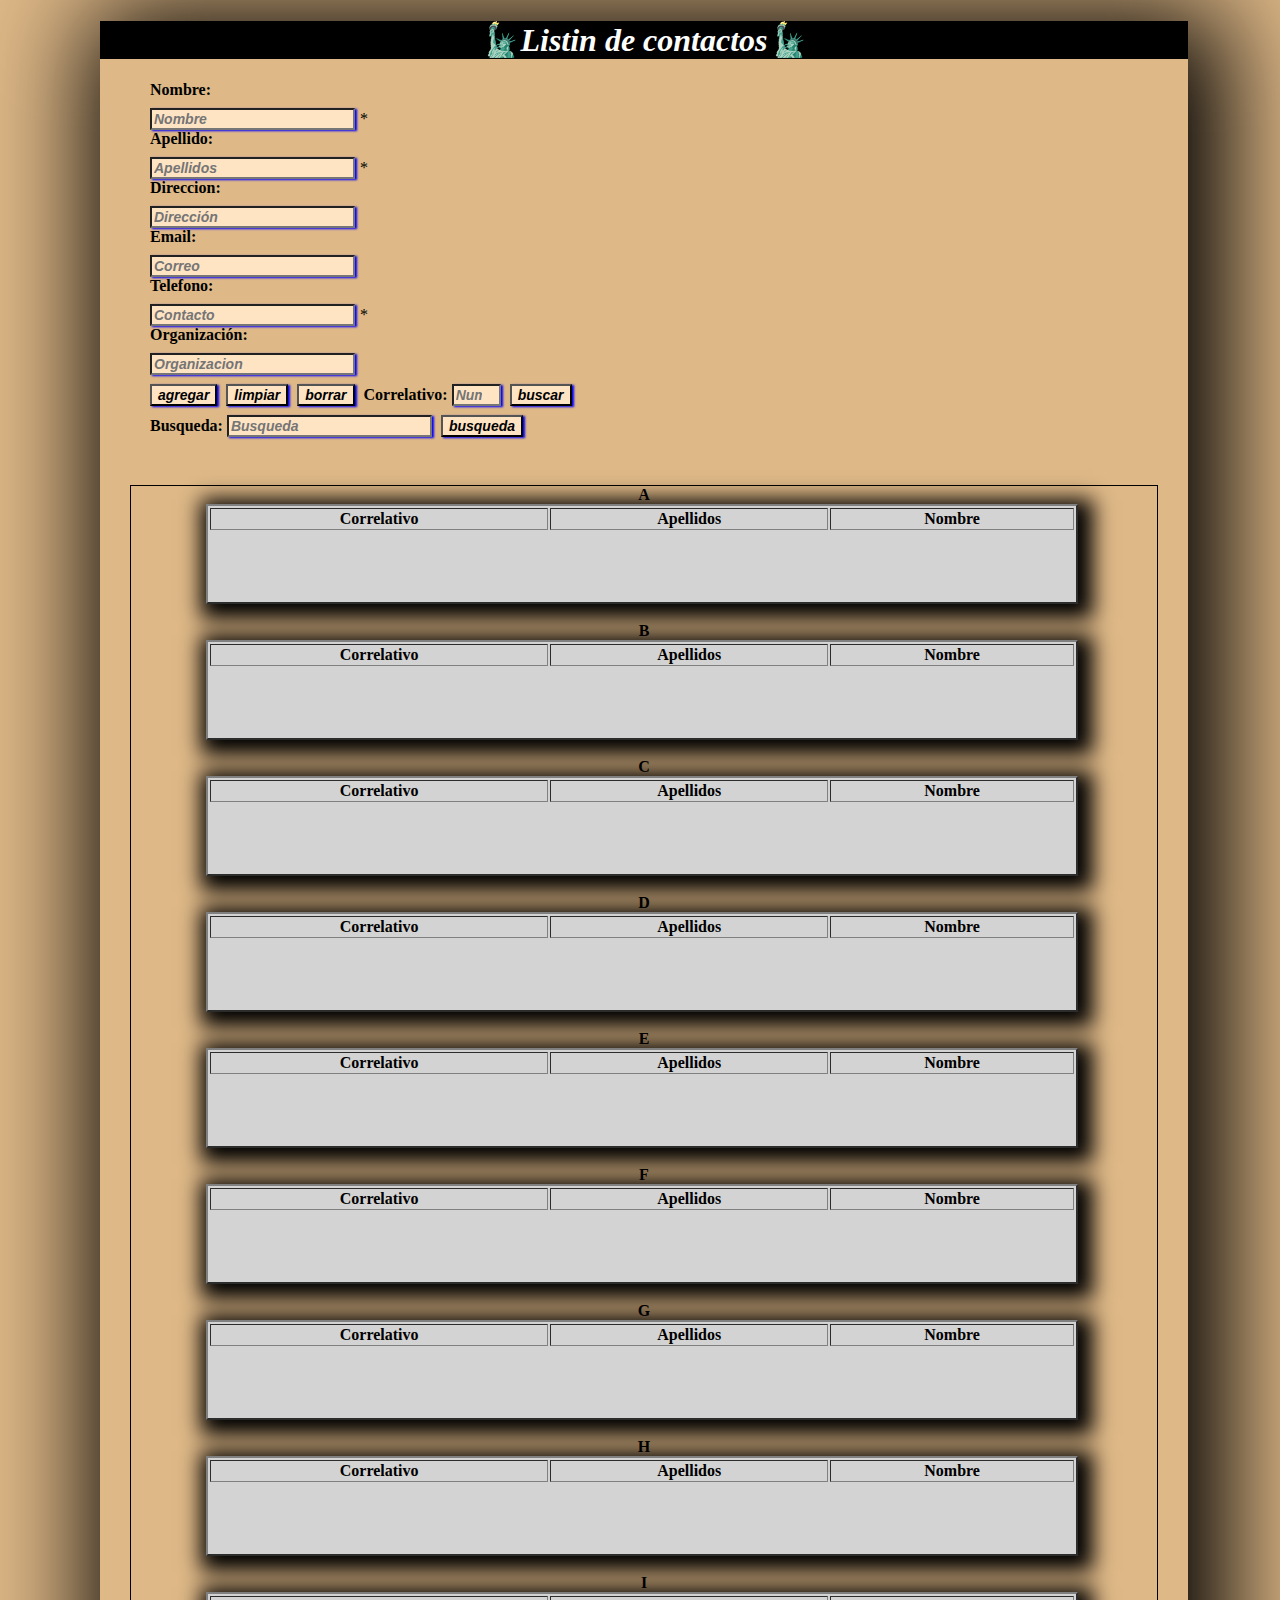
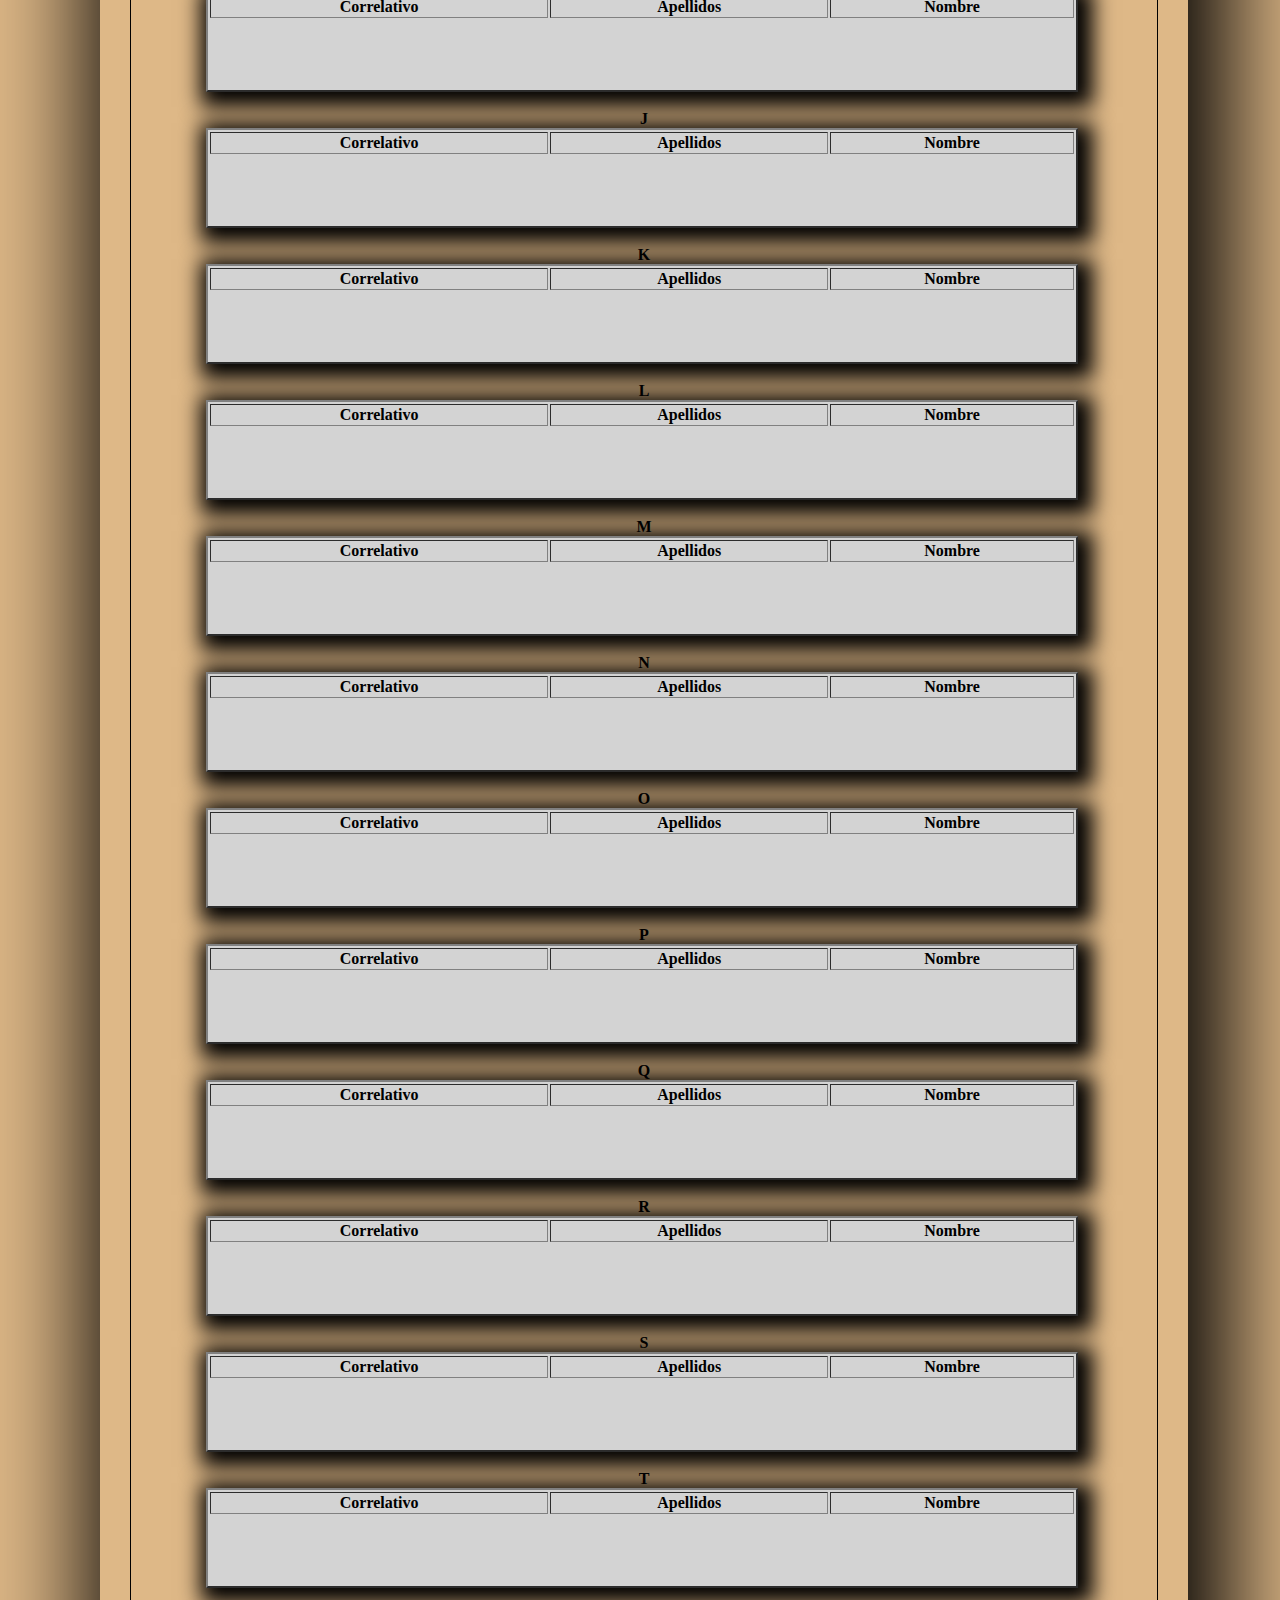
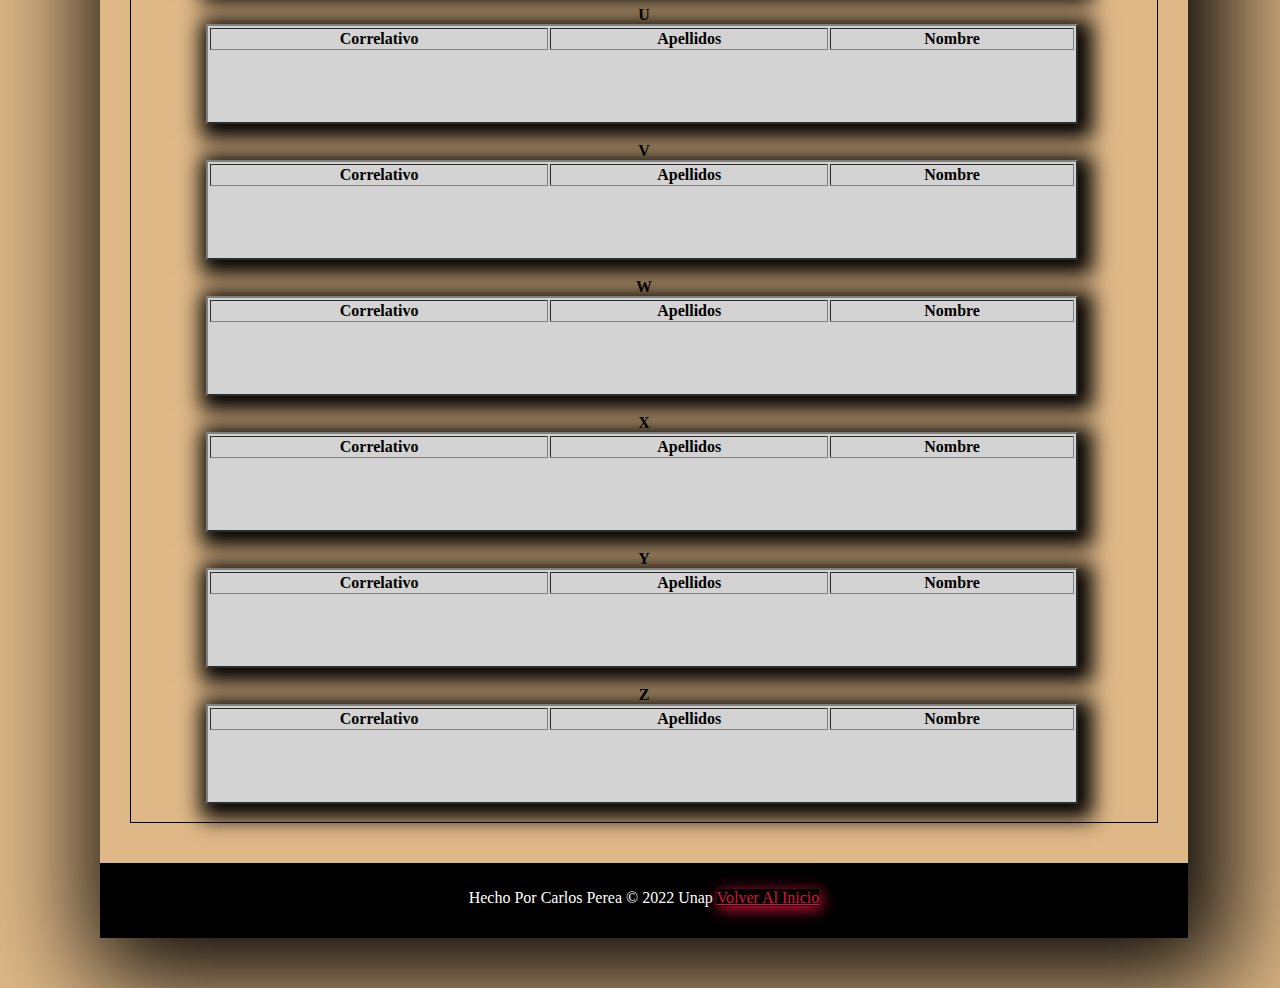
<file: Global2/index.html>
<!DOCTYPE html>
<html lang="es">

<head>
    <meta charset="UTF-8">
    <meta http-equiv="X-UA-Compatible" content="IE=edge">
    <meta name="viewport" content="width=device-width, initial-scale=1.0">
    <title>Listin de contactos</title>
    <link rel="shortcut icon" href="favicon.png" type="image/x-icon">
    <link rel="stylesheet" href="style.css">
    <script src="main.js"></script>



</head>

<body bgcolor="orange">

    <header>
        <h1> &#128509;Listin de contactos&#128509;</h1>
    </header>


    <form action="">

        <label for="Nombre">Nombre:</label><br>
        <input type="text" name="nombre" id="nombre" required placeholder="Nombre">*<br>


        <label for="Apellido">Apellido:</label><br>
        <input type="text" name="apellido" id="apellido" required placeholder="Apellidos">*<br>

        <label for="Direccion">Direccion:</label><br>
        <input type="text" name="direccion" id="direccion" placeholder="Dirección"><br>

        <label for="email">Email:</label><br>
        <input type="email" name="correo" id="correo" required placeholder="Correo"><br>

        <label for="Numero">Telefono:</label><br>
        <input type="tel" name="numero" id="numero" placeholder="Contacto" required>* <br>

        <label for="organizacion">Organización:</label><br>
        <input type="text" name="Organizacion" id="organizacion" placeholder="Organizacion"><br>
        <input type="submit" value="agregar" onclick="agregarContacto()" id="opcionAgregar">
        <input type="reset" value="limpiar" onclick="limpiarContacto()">
        <input type="button" value="borrar" onclick="borrarContacto()">

        <label for="correlativo">Correlativo:</label>
        <input type="number" name="correlativo" id="correlativo" min="1" max="1" placeholder="Numero de correlartivo">
        <input type="button" value="buscar" onclick="buscarContacto()"><br>
        <input type="hidden" name="lastId" id="lastId" value="1">


        <label for="busqueda">Busqueda:</label>
        <input type="search" name="busqueda" id="busqueda" placeholder="Busqueda">
        <input type="button" value="busqueda" onclick="busquedaContacto()"><br><br>

        <div id="resultado">

        </div>









    </form>





    <div id="tablas">
        <table id="tablaA" border="2">
            <thead>
                <tr>A
                    <th>Correlativo</th>
                    <th>Apellidos</th>
                    <th>Nombre</th>

                </tr>
            </thead>
            <tbody>

            </tbody>


        </table><br>

        <table id="tablaB" border="2">
            <thead>
                <tr>B
                    <th>Correlativo</th>
                    <th>Apellidos</th>
                    <th>Nombre</th>


                </tr>
            </thead>
            <tbody>
                <tr>



                </tr>
            </tbody>
            <tfoot>
                <tr>


                </tr>
            </tfoot>

        </table><br>

        <table id="tablaC" border="2">
            <thead>
                <tr>C
                    <th>Correlativo</th>
                    <th>Apellidos</th>
                    <th>Nombre</th>



                </tr>
            </thead>
            <tbody>
                <tr>


                </tr>
            </tbody>
            <tfoot>
                <tr>

                </tr>
            </tfoot>

        </table><br>

        <table id="tablaD" border="2">
            <thead>
                <tr>D
                    <th>Correlativo</th>
                    <th>Apellidos</th>
                    <th>Nombre</th>



                </tr>
            </thead>
            <tbody>
                <tr>



                </tr>
            </tbody>
            <tfoot>
                <tr>


                </tr>
            </tfoot>

        </table><br>

        <table id="tablaE" border="2">
            <thead>
                <tr>E
                    <th>Correlativo</th>
                    <th>Apellidos</th>
                    <th>Nombre</th>



                </tr>
            </thead>
            <tbody>
                <tr>



                </tr>
            </tbody>
            <tfoot>
                <tr>


                </tr>
            </tfoot>

        </table><br>

        <table id="tablaF" border="2">
            <thead>
                <tr>F
                    <th>Correlativo</th>
                    <th>Apellidos</th>
                    <th>Nombre</th>



                </tr>
            </thead>
            <tbody>
                <tr>



                </tr>
            </tbody>
            <tfoot>
                <tr>


                </tr>
            </tfoot>
        </table><br>

        <table id="tablaG" border="2">
            <thead>
                <tr>G
                    <th>Correlativo</th>
                    <th>Apellidos</th>
                    <th>Nombre</th>


                </tr>
            </thead>
            <tbody>
                <tr>



                </tr>
            </tbody>
            <tfoot>
                <tr>


                </tr>
            </tfoot>
        </table><br>

        <table id="tablaH" border="2">
            <thead>
                <tr>H
                    <th>Correlativo</th>
                    <th>Apellidos</th>
                    <th>Nombre</th>


                </tr>
            </thead>
            <tbody>
                <tr>



                </tr>
            </tbody>
            <tfoot>
                <tr>


                </tr>
            </tfoot>
        </table><br>

        <table id="tablaI" border="2">
            <thead>
                <tr>I
                    <th>Correlativo</th>
                    <th>Apellidos</th>
                    <th>Nombre</th>



                </tr>
            </thead>
            <tbody>
                <tr>



                </tr>
            </tbody>
            <tfoot>
                <tr>


                </tr>
            </tfoot>
        </table><br>

        <table id="tablaJ" border="2">
            <thead>
                <tr>J
                    <th>Correlativo</th>
                    <th>Apellidos</th>
                    <th>Nombre</th>



                </tr>
            </thead>
            <tbody>
                <tr>



                </tr>
            </tbody>
            <tfoot>
                <tr>


                </tr>
            </tfoot>
        </table><br>

        <table id="tablaK" border="2">
            <thead>
                <tr>K
                    <th>Correlativo</th>
                    <th>Apellidos</th>
                    <th>Nombre</th>



                </tr>
            </thead>
            <tbody>
                <tr>



                </tr>
            </tbody>
            <tfoot>
                <tr>


                </tr>
            </tfoot>
        </table><br>

        <table id="tablaL" border="2">
            <thead>
                <tr>L
                    <th>Correlativo</th>
                    <th>Apellidos</th>
                    <th>Nombre</th>



                </tr>
            </thead>
            <tbody>
                <tr>



                </tr>
            </tbody>
            <tfoot>
                <tr>


                </tr>
            </tfoot>
        </table><br>

        <table id="tablaM" border="2">
            <thead>
                <tr>M
                    <th>Correlativo</th>
                    <th>Apellidos</th>
                    <th>Nombre</th>



                </tr>
            </thead>
            <tbody>
                <tr>



                </tr>
            </tbody>
            <tfoot>
                <tr>


                </tr>
            </tfoot>
        </table><br>

        <table id="tablaN" border="2">
            <thead>
                <tr>N
                    <th>Correlativo</th>
                    <th>Apellidos</th>
                    <th>Nombre</th>



                </tr>
            </thead>
            <tbody>
                <tr>



                </tr>
            </tbody>
            <tfoot>
                <tr>


                </tr>
            </tfoot>
        </table><br>



        <table id="tablaO" border="2">
            <thead>
                <tr>O
                    <th>Correlativo</th>
                    <th>Apellidos</th>
                    <th>Nombre</th>



                </tr>
            </thead>
            <tbody>
                <tr>



                </tr>
            </tbody>
            <tfoot>
                <tr>


                </tr>
            </tfoot>
        </table><br>

        <table id="tablaP" border="2">
            <thead>
                <tr>P
                    <th>Correlativo</th>
                    <th>Apellidos</th>
                    <th>Nombre</th>



                </tr>
            </thead>
            <tbody>
                <tr>



                </tr>
            </tbody>
            <tfoot>
                <tr>


                </tr>
            </tfoot>
        </table><br>

        <table id="tablaQ" border="2">
            <thead>
                <tr>Q
                    <th>Correlativo</th>
                    <th>Apellidos</th>
                    <th>Nombre</th>



                </tr>
            </thead>
            <tbody>
                <tr>



                </tr>
            </tbody>
            <tfoot>
                <tr>


                </tr>
            </tfoot>
        </table><br>

        <table id="tablaR" border="2">
            <thead>
                <tr>R
                    <th>Correlativo</th>
                    <th>Apellidos</th>
                    <th>Nombre</th>



                </tr>
            </thead>
            <tbody>
                <tr>



                </tr>
            </tbody>
            <tfoot>
                <tr>


                </tr>
            </tfoot>
        </table><br>

        <table id="tablaS" border="2">
            <thead>
                <tr>S
                    <th>Correlativo</th>
                    <th>Apellidos</th>
                    <th>Nombre</th>



                </tr>
            </thead>
            <tbody>
                <tr>



                </tr>
            </tbody>
            <tfoot>
                <tr>


                </tr>
            </tfoot>
        </table><br>

        <table id="tablaT" border="2">
            <thead>
                <tr>T
                    <th>Correlativo</th>
                    <th>Apellidos</th>
                    <th>Nombre</th>



                </tr>
            </thead>
            <tbody>
                <tr>



                </tr>
            </tbody>
            <tfoot>
                <tr>


                </tr>
            </tfoot>
        </table><br>

        <table id="tablaU" border="2">
            <thead>
                <tr>U
                    <th>Correlativo</th>
                    <th>Apellidos</th>
                    <th>Nombre</th>



                </tr>
            </thead>
            <tbody>
                <tr>



                </tr>
            </tbody>
            <tfoot>
                <tr>


                </tr>
            </tfoot>
        </table><br>

        <table id="tablaV" border="2">
            <thead>
                <tr>V
                    <th>Correlativo</th>
                    <th>Apellidos</th>
                    <th>Nombre</th>



                </tr>
            </thead>
            <tbody>
                <tr>



                </tr>
            </tbody>
            <tfoot>
                <tr>


                </tr>
            </tfoot>
        </table><br>

        <table id="tablaW" border="2">
            <thead>
                <tr>W
                    <th>Correlativo</th>
                    <th>Apellidos</th>
                    <th>Nombre</th>



                </tr>
            </thead>
            <tbody>
                <tr>



                </tr>
            </tbody>
            <tfoot>
                <tr>


                </tr>
            </tfoot>
        </table><br>

        <table id="tablaX" border="2">
            <thead>
                <tr>X
                    <th>Correlativo</th>
                    <th>Apellidos</th>

                    <th>Nombre</th>


                </tr>
            </thead>
            <tbody>
                <tr>



                </tr>
            </tbody>
            <tfoot>
                <tr>


                </tr>
            </tfoot>
        </table><br>

        <table id="tablaY" border="2">
            <thead>
                <tr>Y
                    <th>Correlativo</th>
                    <th>Apellidos</th>
                    <th>Nombre</th>



                </tr>
            </thead>
            <tbody>
                <tr>



                </tr>
            </tbody>
            <tfoot>
                <tr>


                </tr>
            </tfoot>
        </table><br>

        <table id="tablaZ" border="2">
            <thead>
                <tr>Z
                    <th>Correlativo</th>
                    <th>Apellidos</th>
                    <th>Nombre</th>



                </tr>
            </thead>
            <tbody>
                <tr>



                </tr>
            </tbody>
            <tfoot>
                <tr>


                </tr>
            </tfoot>
        </table><br>

    </div>

    <footer id="ultimo">
        <p>Hecho Por Carlos Perea &copy; 2022 Unap

            <a href="#top">Volver Al Inicio</a>
        </p>
    </footer>

</body>

</html>
</file>
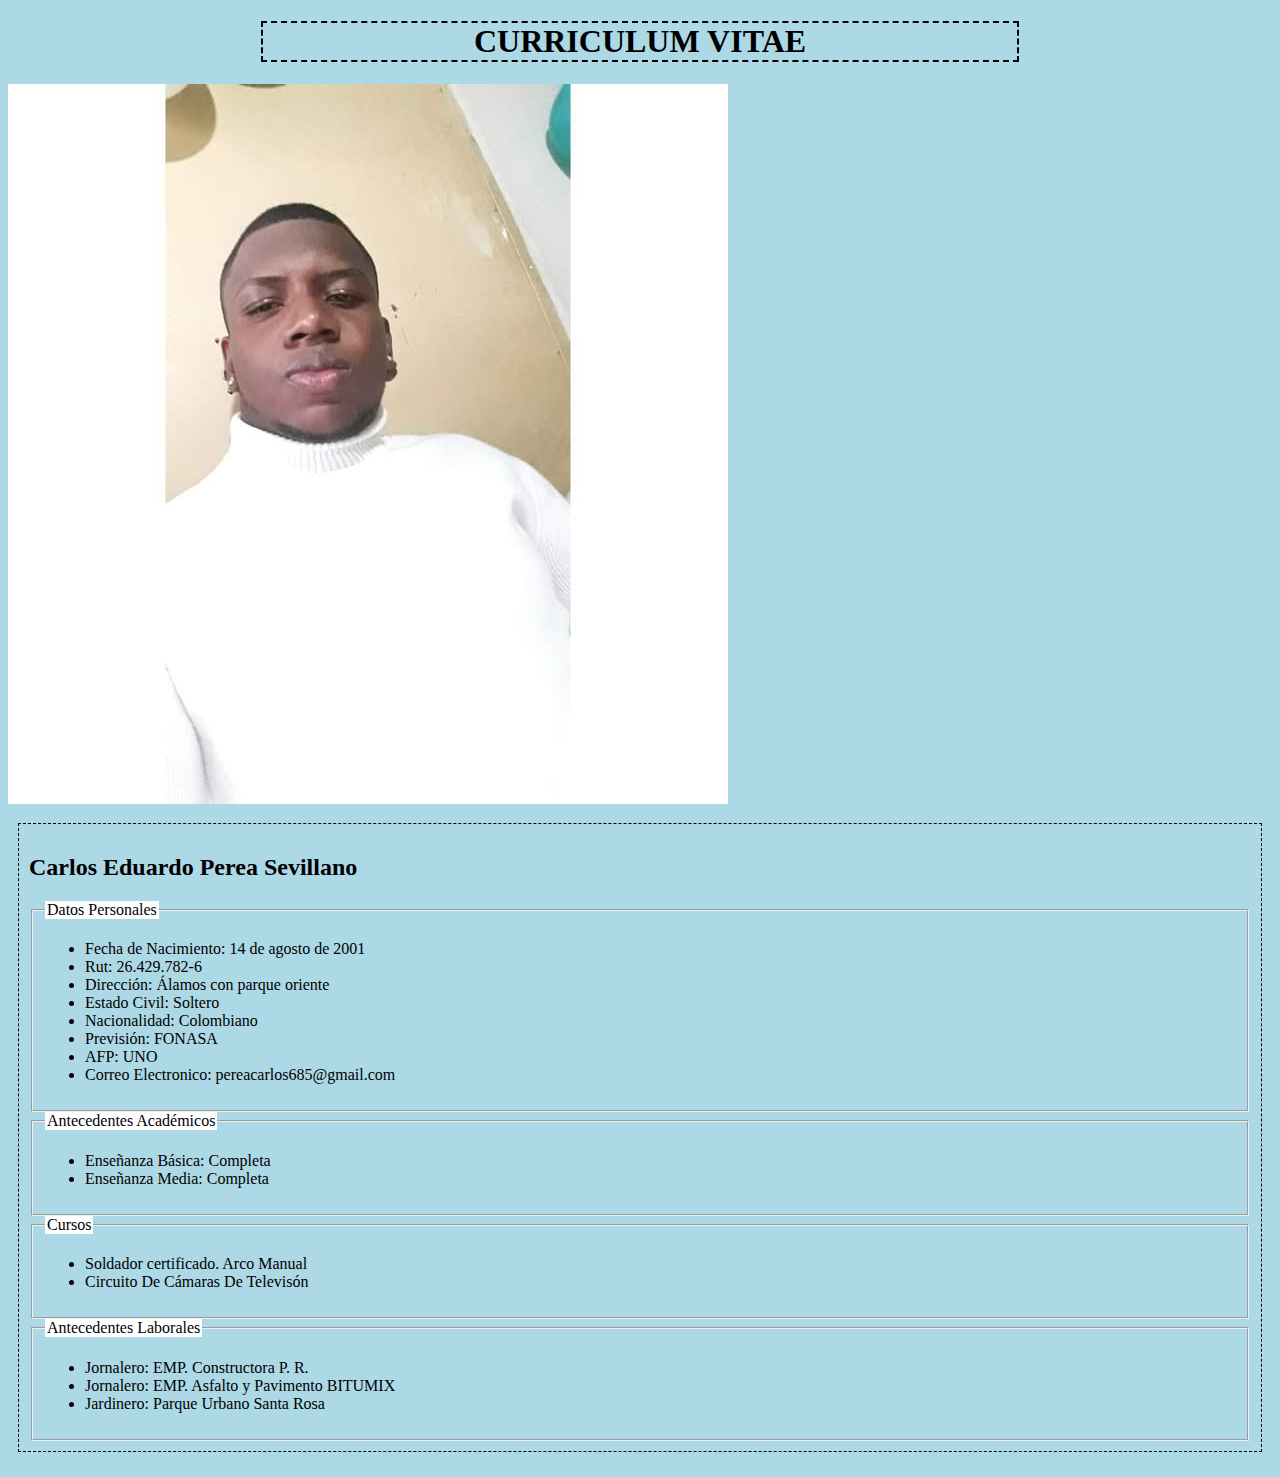
<file: pereacarlos.github.io/index.html>
<!DOCTYPE html>
<html lang="en">
<head>
    <meta charset="UTF-8">
    <meta http-equiv="X-UA-Compatible" content="IE=edge">
    <meta name="viewport" content="width=device-width, initial-scale=1.0">
    <link rel="shortcut icon" href="curriculum.png" type="image/x-icon">
    <title>Curiculum Vitae</title>
</head>
<body>

    <style>
        body{
            background-color: lightblue ;
            font-family: cursive;
        }
        #principal{
            border: 1px dashed black;
            padding: 10px;
            margin-left: 10px;
            margin-right: 10px;
            margin-bottom: 25px;
            margin-top: 15px;
        }

        #title{
            text-align: center;
            border: 2px dashed black;
            margin-left: 20%;
            margin-right: 20%;

        }

        .caja{
            background-color: white;
            
        }

        .caja1{
            background-color: white;
            
        }

        .caja2{
            background-color: white;
            
        }

        .caja3{
            background-color: white;
            
        }

    
    </style>
    <h1 id="title">CURRICULUM VITAE</h1>
    <img src="carlos.jpg" />
    <div id="principal">
        
        <h2>Carlos Eduardo Perea Sevillano</h2>
   
   

    <fieldset>
        <legend class="caja">Datos Personales</legend>
        <ul>
            <li>Fecha de Nacimiento:  14 de agosto de 2001</li>
            <li>Rut: 26.429.782-6</li>
            <li>Dirección: Álamos con parque oriente</li>
            <li>Estado Civil: Soltero</li>
            <li>Nacionalidad: Colombiano</li>
            <li>Previsión: FONASA</li>
            <li>AFP: UNO</li>
            <li>Correo Electronico: pereacarlos685@gmail.com</li>
            
           
        </ul>

       
    </fieldset>

    <FIeldset>
        <legend class="caja1">Antecedentes Académicos</legend>
        <ul>
            <li>Enseñanza Básica: Completa</li>
            <li>Enseñanza Media: Completa</li>
            
        </ul>
    </FIeldset>

    <FIeldset>
        <legend class="caja2">Cursos</legend>
        <ul>
            <li>Soldador certificado. Arco Manual</li>
            <li>Circuito De Cámaras De Televisón</li>
            
        </ul>
    </FIeldset>

    <FIeldset>
        <legend class="caja3">Antecedentes Laborales</legend>
        <ul>
            <li>Jornalero: EMP. Constructora P. R.</li>
            <li>Jornalero: EMP. Asfalto y Pavimento BITUMIX</li>
            <li>Jardinero: Parque Urbano Santa Rosa</li>
            
        </ul>
    </FIeldset>

</div>
</body>
</html>
</file>
<file: Global2/style.css>
body {
    background-color: burlywood;
    box-shadow: 15px 15px 100px 25px black;
    width: 85%;
    margin-left: 100px;
}

#resultado {
    color: red;
    font-weight: bold;
    font-size: 15px;
}

form {
    margin-left: 50px;
    margin-bottom: 15px;
}

label {
    color: black;
    font-weight: bold;
    margin-top: 15px;
}

table {
    background-color: lightgray;
    width: 85%;
    height: 100px;
    color: black;
    font-weight: lighter;
    margin-left: 20px;
    box-shadow: 5px 5px 20px 10px black;
    margin-left: 75px;
}

#tablas {
    color: black;
    font-weight: bold;
    margin: 30px;
    border: 1px solid black;
    text-align: center;
}

input,
button {
    font-style: italic;
    font-size: 14px;
    cursor: pointer;
    background-position: 0-199px;
    background-color: black;
    color: black;
    box-shadow: 2px 1px 2px blue;
    font-weight: bold;
    margin-right: 5px;
    margin-top: 9px;
}

#ultimo {
    width: 100%;
    height: 55px;
    margin: 0px auto;
    margin-top: 40px;
    margin-bottom: 50px;
    padding-top: 10px;
    padding-bottom: 10px;
    background-color: black;
    color: white;
    text-align: center;
}

header {
    border: 1px;
    width: 100%;
    margin: 0px auto;
    background-color: black;
    color: white;
    text-align: center;
    font-style: italic;
}

a {
    color: crimson;
    box-shadow: 2px 3px 15px crimson;
}

input {
    background-color: bisque;
    color: black;
}
</file>
